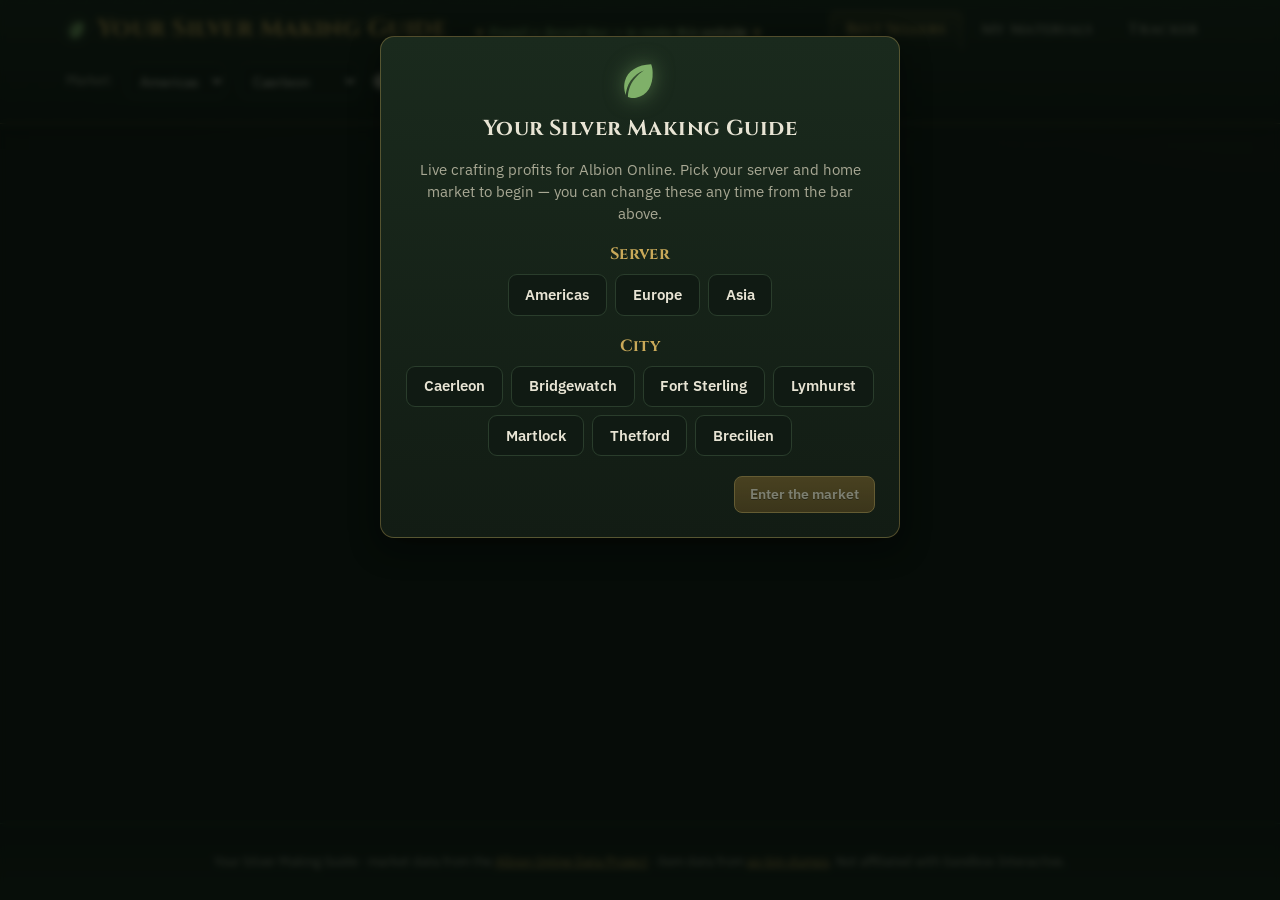
<file: index.html>
<!DOCTYPE html>
<html lang="en">
<head>
  <meta charset="utf-8">
  <meta name="viewport" content="width=device-width, initial-scale=1">
  <title>Your Silver Making Guide — Best Sellers</title>
  <meta name="description" content="Craft Ledger: live craft-to-sell profit rankings for Albion Online.">
  <link rel="icon" href="data:image/svg+xml,%3Csvg xmlns='http://www.w3.org/2000/svg' viewBox='0 0 24 24'%3E%3Cpath fill='%237fb069' d='M17.8 3.2C11 3.5 5.6 6.4 4.1 12.1c-.9 3.4.2 6.4.5 7.2.2-2 .8-4.9 2.6-7.5C9 9.2 11.6 7.4 14 6.5c-3.4 2.2-6.4 5.6-7.6 9.5-.6 1.9-.7 3.4-.7 4.3.8.3 2.4.7 4.3.4 5.8-.9 8.9-6.3 8.6-13.2 0-1.6-.3-3.2-.8-4.3Z'/%3E%3C/svg%3E">
  <link rel="preconnect" href="https://fonts.googleapis.com">
  <link rel="preconnect" href="https://fonts.gstatic.com" crossorigin>
  <link href="https://fonts.googleapis.com/css2?family=Cinzel:wght@600;700&family=IBM+Plex+Sans:wght@400;500;600&display=swap" rel="stylesheet">
  <link rel="stylesheet" href="css/style.css">
</head>
<body>
  <main id="app"></main>

  <script src="data/catalog.js"></script>
  <script src="js/util.js"></script>
  <script src="js/state.js"></script>
  <script src="js/api.js"></script>
  <script src="js/econ.js"></script>
  <script src="js/chart.js"></script>
  <script src="js/ui.js"></script>
  <script src="js/bestsellers.js"></script>
</body>
</html>
</file>
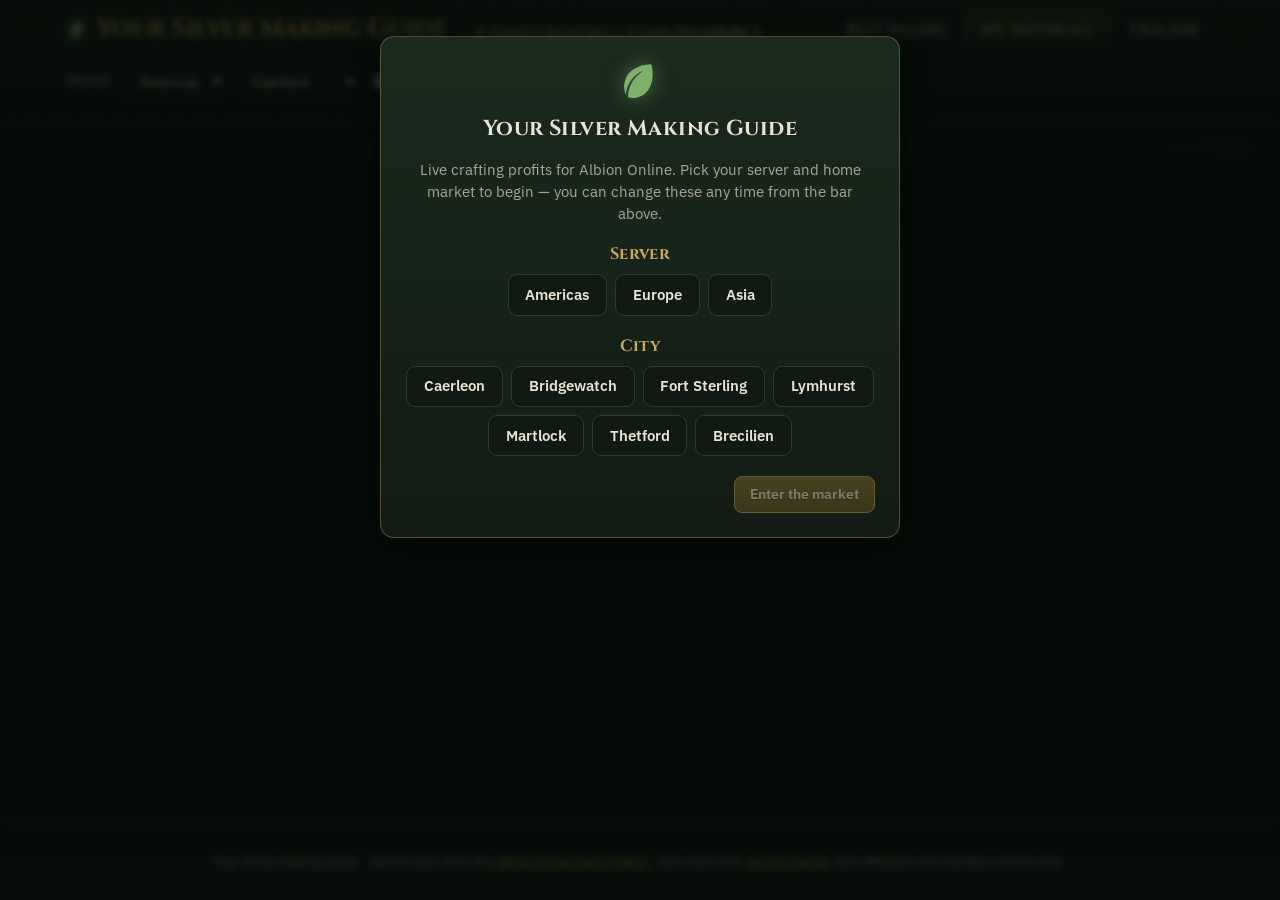
<file: materials.html>
<!DOCTYPE html>
<html lang="en">
<head>
  <meta charset="utf-8">
  <meta name="viewport" content="width=device-width, initial-scale=1">
  <title>Your Silver Making Guide — My Materials</title>
  <meta name="description" content="Craft Ledger: the most profitable crafts from the materials you hold.">
  <link rel="icon" href="data:image/svg+xml,%3Csvg xmlns='http://www.w3.org/2000/svg' viewBox='0 0 24 24'%3E%3Cpath fill='%237fb069' d='M17.8 3.2C11 3.5 5.6 6.4 4.1 12.1c-.9 3.4.2 6.4.5 7.2.2-2 .8-4.9 2.6-7.5C9 9.2 11.6 7.4 14 6.5c-3.4 2.2-6.4 5.6-7.6 9.5-.6 1.9-.7 3.4-.7 4.3.8.3 2.4.7 4.3.4 5.8-.9 8.9-6.3 8.6-13.2 0-1.6-.3-3.2-.8-4.3Z'/%3E%3C/svg%3E">
  <link rel="preconnect" href="https://fonts.googleapis.com">
  <link rel="preconnect" href="https://fonts.gstatic.com" crossorigin>
  <link href="https://fonts.googleapis.com/css2?family=Cinzel:wght@600;700&family=IBM+Plex+Sans:wght@400;500;600&display=swap" rel="stylesheet">
  <link rel="stylesheet" href="css/style.css">
</head>
<body>
  <main id="app"></main>

  <script src="data/catalog.js"></script>
  <script src="js/util.js"></script>
  <script src="js/state.js"></script>
  <script src="js/api.js"></script>
  <script src="js/econ.js"></script>
  <script src="js/chart.js"></script>
  <script src="js/ui.js"></script>
  <script src="js/materials.js"></script>
</body>
</html>
</file>
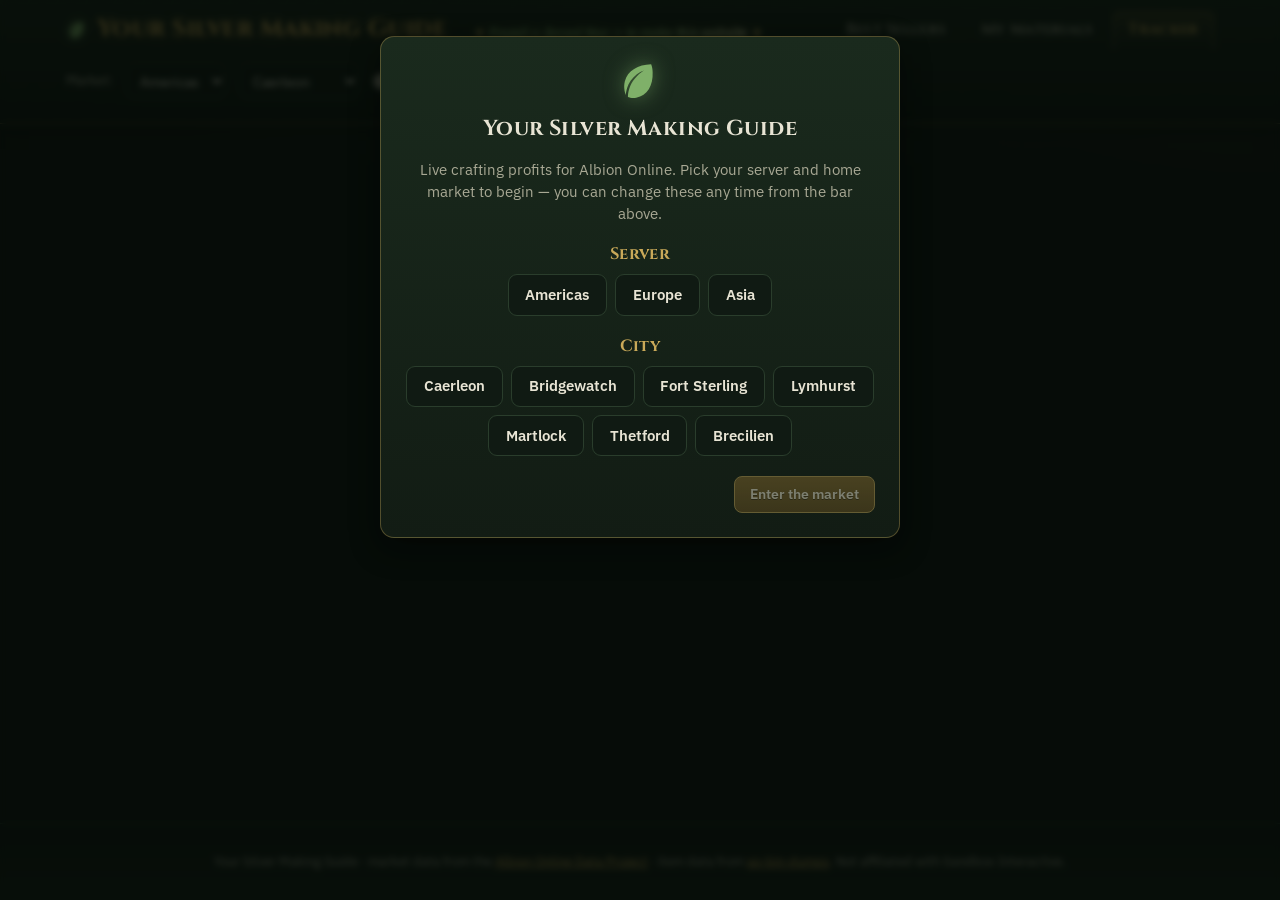
<file: tracker.html>
<!DOCTYPE html>
<html lang="en">
<head>
  <meta charset="utf-8">
  <meta name="viewport" content="width=device-width, initial-scale=1">
  <title>Your Silver Making Guide — Crafting Tracker</title>
  <meta name="description" content="Craft Ledger: planned crafting runs with gather and shopping lists.">
  <link rel="icon" href="data:image/svg+xml,%3Csvg xmlns='http://www.w3.org/2000/svg' viewBox='0 0 24 24'%3E%3Cpath fill='%237fb069' d='M17.8 3.2C11 3.5 5.6 6.4 4.1 12.1c-.9 3.4.2 6.4.5 7.2.2-2 .8-4.9 2.6-7.5C9 9.2 11.6 7.4 14 6.5c-3.4 2.2-6.4 5.6-7.6 9.5-.6 1.9-.7 3.4-.7 4.3.8.3 2.4.7 4.3.4 5.8-.9 8.9-6.3 8.6-13.2 0-1.6-.3-3.2-.8-4.3Z'/%3E%3C/svg%3E">
  <link rel="preconnect" href="https://fonts.googleapis.com">
  <link rel="preconnect" href="https://fonts.gstatic.com" crossorigin>
  <link href="https://fonts.googleapis.com/css2?family=Cinzel:wght@600;700&family=IBM+Plex+Sans:wght@400;500;600&display=swap" rel="stylesheet">
  <link rel="stylesheet" href="css/style.css">
</head>
<body>
  <main id="app"></main>

  <script src="data/catalog.js"></script>
  <script src="js/util.js"></script>
  <script src="js/state.js"></script>
  <script src="js/api.js"></script>
  <script src="js/econ.js"></script>
  <script src="js/chart.js"></script>
  <script src="js/ui.js"></script>
  <script src="js/tracker.js"></script>
</body>
</html>
</file>
<file: css/style.css>
/* Craft Ledger — nature/fantasy chrome, clean high-contrast data surfaces */

:root {
  --bg: #0d1510;
  --bg-soft: #121c14;
  --panel: #17251a;
  --panel-edge: #2a3d2c;
  --surface: #101a13;       /* tables & dense data */
  --ink: #e8e4d4;           /* parchment text */
  --ink-dim: #a8a894;
  --gold: #c9a959;
  --gold-soft: rgba(201, 169, 89, .35);
  --green: #7fb069;
  --red: #d1705c;
  --blue: #6fa8c9;
  --purple: #a98bc9;
  --shadow: 0 10px 30px rgba(0, 0, 0, .45);
}

* { box-sizing: border-box; }
html { -webkit-text-size-adjust: 100%; }
body {
  margin: 0;
  background:
    radial-gradient(1200px 500px at 50% -150px, rgba(127, 176, 105, .10), transparent 70%),
    radial-gradient(900px 400px at 100% 0, rgba(201, 169, 89, .05), transparent 60%),
    var(--bg);
  color: var(--ink);
  font-family: "IBM Plex Sans", "Segoe UI", system-ui, sans-serif;
  font-size: 15px;
  line-height: 1.45;
  min-height: 100vh;
  display: flex;
  flex-direction: column;
}

h1, h2, h3, .brand-name, .main-nav a, th {
  font-family: "Cinzel", "Palatino Linotype", Georgia, serif;
  letter-spacing: .02em;
}
h2 { font-size: 1.35rem; margin: .2rem 0; }
h3 { font-size: 1.02rem; margin: 1.1rem 0 .45rem; color: var(--gold); }
a { color: var(--gold); }
.muted { color: var(--ink-dim); }
.small { font-size: .85em; }
.tiny { font-size: .78em; }
.good { color: var(--green); }
.bad { color: var(--red); }
.num { text-align: right; font-variant-numeric: tabular-nums; }

/* ------------------------------------------------------------ header --- */
.site-header {
  border-bottom: 1px solid var(--gold-soft);
  background:
    linear-gradient(180deg, rgba(23, 37, 26, .95), rgba(13, 21, 16, .98)),
    repeating-linear-gradient(115deg, rgba(127, 176, 105, .06) 0 2px, transparent 2px 26px);
  box-shadow: 0 4px 18px rgba(0, 0, 0, .35);
}
.header-inner {
  max-width: 1180px;
  margin: 0 auto;
  padding: .7rem 1rem .4rem;
  display: flex;
  align-items: center;
  gap: 1.4rem;
  flex-wrap: wrap;
}
.brand {
  display: flex; align-items: center; gap: .55rem;
  text-decoration: none; color: var(--ink);
}
.brand-leaf { color: var(--green); display: inline-flex; filter: drop-shadow(0 0 6px rgba(127,176,105,.5)); }
.brand-name {
  font-size: 1.5rem; font-weight: 700; color: var(--gold);
  text-shadow: 0 1px 0 #000, 0 0 18px rgba(201, 169, 89, .25);
}
.brand-credit {
  font-size: .8rem; font-style: italic; font-weight: 600;
  align-self: flex-end; padding-bottom: .35rem; white-space: nowrap;
  /* shimmering gold gleam sweeping across green text */
  background: linear-gradient(100deg,
    var(--green) 25%, #f3eab8 42%, #ffd97a 50%, #f3eab8 58%, var(--green) 75%);
  background-size: 240% 100%;
  -webkit-background-clip: text; background-clip: text;
  color: transparent; -webkit-text-fill-color: transparent;
  animation: credit-shimmer 3.4s linear infinite;
  filter: drop-shadow(0 0 7px rgba(201, 169, 89, .35));
}
.brand-credit::before, .brand-credit::after {
  content: "✦"; font-style: normal; margin: 0 .35em;
  -webkit-text-fill-color: var(--gold); color: var(--gold);
  animation: credit-twinkle 1.7s ease-in-out infinite;
}
.brand-credit::after { animation-delay: .85s; }
@keyframes credit-shimmer {
  from { background-position: 240% 0; }
  to { background-position: -40% 0; }
}
@keyframes credit-twinkle {
  0%, 100% { opacity: .35; }
  50% { opacity: 1; text-shadow: 0 0 8px rgba(201, 169, 89, .8); }
}
@media (prefers-reduced-motion: reduce) {
  .brand-credit, .brand-credit::before, .brand-credit::after { animation: none; }
}
@media (max-width: 640px) {
  .brand-credit { white-space: normal; padding-bottom: 0; align-self: center; flex-basis: 100%; order: 5; text-align: left; font-size: .74rem; }
}
.main-nav { display: flex; gap: .25rem; margin-left: auto; }
.main-nav a {
  color: var(--ink-dim); text-decoration: none; font-weight: 600; font-size: .95rem;
  padding: .45rem .9rem; border-radius: 8px 8px 0 0; border: 1px solid transparent; border-bottom: none;
}
.main-nav a:hover { color: var(--ink); }
.main-nav a.active {
  color: var(--gold);
  background: linear-gradient(180deg, rgba(201,169,89,.12), transparent);
  border-color: var(--gold-soft);
}

/* ------------------------------------------------------- settings bar --- */
.settings-bar {
  max-width: 1180px; margin: 0 auto; padding: .5rem 1rem .7rem;
  display: flex; align-items: center; gap: .8rem; flex-wrap: wrap;
}
.settings-label { color: var(--ink-dim); font-size: .85rem; }
select, input[type="text"], input[type="number"], input[type="search"] {
  background: var(--surface); color: var(--ink);
  border: 1px solid var(--panel-edge); border-radius: 8px;
  padding: .42rem .6rem; font: inherit; font-size: .9rem;
}
select:focus, input:focus { outline: 1px solid var(--gold-soft); }
.city-bonus-hint { font-size: .78rem; color: var(--ink-dim); flex-basis: 100%; }

/* toggle switch */
.switch { display: inline-flex; align-items: center; gap: .45rem; cursor: pointer; font-size: .9rem; user-select: none; }
.switch input { position: absolute; opacity: 0; }
.switch-track {
  width: 34px; height: 19px; border-radius: 10px; background: var(--panel-edge);
  position: relative; transition: background .18s; flex-shrink: 0;
}
.switch-track::after {
  content: ""; position: absolute; top: 2px; left: 2px; width: 15px; height: 15px;
  border-radius: 50%; background: var(--ink-dim); transition: all .18s;
}
.switch input:checked + .switch-track { background: rgba(127, 176, 105, .6); }
.switch input:checked + .switch-track::after { left: 17px; background: #eaf5e2; }
.switch input:focus-visible + .switch-track { outline: 2px solid var(--gold-soft); }

/* ------------------------------------------------------------ layout --- */
main { flex: 1; width: 100%; max-width: 1180px; margin: 0 auto; padding: 1.1rem 1rem 2.5rem; }
.page-title { display: flex; align-items: baseline; gap: .8rem; flex-wrap: wrap; margin-bottom: .6rem; }
.page-title h2 { color: var(--gold); }
.page-title .sub { color: var(--ink-dim); font-size: .9rem; }

.panel {
  background: linear-gradient(180deg, var(--panel), var(--bg-soft));
  border: 1px solid var(--panel-edge);
  border-radius: 12px;
  padding: .9rem 1rem;
  box-shadow: var(--shadow);
  position: relative;
}
.panel::before {  /* gold filigree corner accents */
  content: ""; position: absolute; inset: 4px; pointer-events: none; border-radius: 9px;
  background:
    linear-gradient(var(--gold-soft), var(--gold-soft)) top left / 26px 1px,
    linear-gradient(var(--gold-soft), var(--gold-soft)) top left / 1px 26px,
    linear-gradient(var(--gold-soft), var(--gold-soft)) bottom right / 26px 1px,
    linear-gradient(var(--gold-soft), var(--gold-soft)) bottom right / 1px 26px;
  background-repeat: no-repeat;
}

/* ----------------------------------------------------------- filters --- */
.filters { display: flex; gap: .7rem; flex-wrap: wrap; align-items: end; margin-bottom: 1rem; }
.filter { display: flex; flex-direction: column; gap: .25rem; }
.filter > span { font-size: .75rem; color: var(--ink-dim); text-transform: uppercase; letter-spacing: .06em; }
.filters .spacer { flex: 1; }

.btn {
  background: linear-gradient(180deg, #223626, #182619);
  color: var(--ink); border: 1px solid var(--panel-edge); border-radius: 8px;
  padding: .45rem .95rem; font: inherit; font-size: .9rem; font-weight: 600; cursor: pointer;
}
.btn:hover { border-color: var(--gold-soft); }
.btn.primary {
  background: linear-gradient(180deg, #8a6d2f, #6d5423);
  border-color: var(--gold); color: #fdf6e0; text-shadow: 0 1px 0 rgba(0,0,0,.4);
}
.btn.primary:hover { filter: brightness(1.1); }
.btn.small { padding: .25rem .6rem; font-size: .8rem; }
.btn:disabled { opacity: .45; cursor: not-allowed; }

/* --------------------------------------------------------- data table --- */
.table-wrap { overflow-x: auto; border-radius: 10px; border: 1px solid var(--panel-edge); }
.data-table {
  width: 100%; border-collapse: collapse; background: var(--surface); font-size: .9rem;
}
.data-table th {
  text-align: left; font-size: .74rem; letter-spacing: .05em; color: var(--gold);
  padding: .55rem .65rem; border-bottom: 1px solid var(--gold-soft);
  position: sticky; top: 0; background: #142016; white-space: nowrap;
}
.data-table th.num { text-align: right; }
.data-table th.sortable { cursor: pointer; }
.data-table th.sortable:hover { color: var(--ink); }
.data-table td { padding: .5rem .65rem; border-bottom: 1px solid rgba(42, 61, 44, .55); vertical-align: middle; }
.data-table tbody tr:hover { background: rgba(201, 169, 89, .05); cursor: pointer; }
.data-table tbody tr.static:hover { background: none; cursor: default; }
.data-table .item-cell { display: flex; align-items: center; gap: .55rem; min-width: 220px; }
.data-table .item-name { font-weight: 600; }
.data-table .item-sub { font-size: .76rem; color: var(--ink-dim); }

.tier-chip {
  display: inline-flex; align-items: center; gap: 1px;
  background: #1d2c20; border: 1px solid var(--panel-edge); border-radius: 6px;
  font-size: .74rem; font-weight: 700; padding: .12rem .35rem; color: var(--ink);
  font-variant-numeric: tabular-nums; flex-shrink: 0;
}
.ench { font-weight: 700; }
.ench-0 { color: var(--ink-dim); }
.ench-1 { color: var(--green); }
.ench-2 { color: var(--blue); }
.ench-3 { color: var(--purple); }
.ench-4 { color: var(--gold); }

.flag {
  display: inline-block; font-size: .74rem; font-weight: 600;
  border-radius: 6px; padding: .1rem .45rem; border: 1px solid transparent; white-space: nowrap;
}
.flag.warn { color: #e9c46a; background: rgba(233, 196, 106, .08); border-color: rgba(233, 196, 106, .3); }
.flag.good { color: var(--green); background: rgba(127, 176, 105, .08); border-color: rgba(127, 176, 105, .3); }
.flag.info { color: var(--blue); background: rgba(111, 168, 201, .08); border-color: rgba(111, 168, 201, .3); }
.flag.bad-flag { color: var(--red); background: rgba(209, 112, 92, .08); border-color: rgba(209, 112, 92, .3); }

.item-icon {
  width: 36px; height: 36px; flex-shrink: 0; object-fit: contain;
  filter: drop-shadow(0 1px 2px rgba(0, 0, 0, .5));
}
.nav-badge {
  display: inline-block; min-width: 1.15em; margin-left: .35em; padding: 0 .3em;
  border-radius: 8px; background: var(--gold); color: #1a140a;
  font-size: .68rem; font-weight: 700; text-align: center; vertical-align: 1px;
  font-family: "IBM Plex Sans", sans-serif;
}
.nav-badge:empty { display: none; }

.track-box {
  display: flex; align-items: center; gap: .6rem; flex-wrap: wrap;
  background: rgba(127, 176, 105, .07); border: 1px solid rgba(127, 176, 105, .25);
  border-radius: 10px; padding: .55rem .8rem; margin: .8rem 0;
}

.tracker-card { margin-bottom: 1.1rem; }
.tracker-head { display: flex; align-items: center; gap: .6rem; flex-wrap: wrap; }
.tracker-title { min-width: 160px; }
.list-grid { display: grid; grid-template-columns: 1fr 1fr; gap: 1rem; align-items: start; margin-top: .4rem; }
.total-row td { font-weight: 700; color: var(--gold); border-top: 1px solid var(--gold-soft); }
@media (max-width: 860px) {
  .list-grid { grid-template-columns: 1fr; }
}
.route-tag { font-size: .74rem; color: var(--ink-dim); white-space: nowrap; }
.stale { color: var(--red); font-size: .72rem; }

/* --------------------------------------------------------- notices ----- */
.notice {
  background: rgba(111, 168, 201, .07); border: 1px solid rgba(111, 168, 201, .25);
  border-radius: 10px; padding: .6rem .9rem; margin: .8rem 0; font-size: .9rem;
}
.notice.warn { background: rgba(233, 196, 106, .07); border-color: rgba(233, 196, 106, .3); }
.notice.error { background: rgba(209, 112, 92, .08); border-color: rgba(209, 112, 92, .35); }

.progress-wrap { margin: 1rem 0; }
.progress-bar {
  height: 8px; border-radius: 5px; background: var(--panel-edge); overflow: hidden;
}
.progress-bar > div {
  height: 100%; width: 0; border-radius: 5px;
  background: linear-gradient(90deg, var(--green), var(--gold)); transition: width .25s;
}
.progress-text { font-size: .82rem; color: var(--ink-dim); margin-top: .3rem; }

.empty-state {
  text-align: center; padding: 2.5rem 1rem; color: var(--ink-dim);
}
.empty-state .leaf { color: var(--green); opacity: .5; margin-bottom: .5rem; }
.empty-state .leaf svg { width: 42px; height: 42px; }

/* ------------------------------------------------------------- modal --- */
.modal-overlay {
  position: fixed; inset: 0; z-index: 50; background: rgba(5, 10, 6, .75);
  display: flex; align-items: flex-start; justify-content: center;
  padding: 4vh 1rem; overflow-y: auto; backdrop-filter: blur(3px);
}
.modal {
  background: linear-gradient(180deg, #1a2a1d, #121c14);
  border: 1px solid var(--gold-soft); border-radius: 14px;
  max-width: 720px; width: 100%; padding: 1.3rem 1.5rem 1.5rem;
  position: relative; box-shadow: var(--shadow);
}
.modal-close {
  position: absolute; top: .7rem; right: .8rem; background: none; border: none;
  color: var(--ink-dim); font-size: 1.05rem; cursor: pointer; padding: .3rem;
}
.modal-close:hover { color: var(--ink); }
.modal-title { display: flex; align-items: center; gap: .6rem; flex-wrap: wrap; margin-bottom: .4rem; padding-right: 1.6rem; }
.modal-actions { margin-top: 1.2rem; display: flex; justify-content: flex-end; gap: .6rem; }

.setup-modal { max-width: 520px; text-align: center; }
.setup-art { color: var(--green); }
.setup-art svg { width: 46px; height: 46px; filter: drop-shadow(0 0 10px rgba(127,176,105,.5)); }
.setup-modal h3 { margin-top: 1.2rem; }
.choice-row { display: flex; gap: .5rem; justify-content: center; flex-wrap: wrap; }
.choice {
  background: var(--surface); color: var(--ink); border: 1px solid var(--panel-edge);
  border-radius: 9px; padding: .55rem 1.05rem; font: inherit; font-weight: 600; cursor: pointer;
}
.choice:hover { border-color: var(--gold-soft); }
.choice.picked { border-color: var(--gold); color: var(--gold); background: rgba(201, 169, 89, .1); }

.profit-summary {
  display: grid; grid-template-columns: repeat(auto-fit, minmax(140px, 1fr));
  gap: .6rem; margin: .9rem 0;
}
.stat {
  background: var(--surface); border: 1px solid var(--panel-edge); border-radius: 10px;
  padding: .55rem .7rem;
}
.stat-label { font-size: .72rem; text-transform: uppercase; letter-spacing: .07em; color: var(--ink-dim); }
.stat-value { font-size: 1.12rem; font-weight: 700; font-variant-numeric: tabular-nums; margin-top: .15rem; }
.stat.good .stat-value { color: var(--green); }
.stat.bad .stat-value { color: var(--red); }
.stat-sub { font-size: .74rem; margin-top: .1rem; }

.breakdown td, .breakdown th { font-size: .84rem; }
.chart-wrap { background: var(--surface); border: 1px solid var(--panel-edge); border-radius: 10px; padding: .5rem; }
.history-chart { width: 100%; height: 260px; display: block; }
.scale-btns { display: flex; gap: .4rem; margin-bottom: .5rem; }
.chart-status { margin-top: .3rem; min-height: 1em; }

/* --------------------------------------------------- my materials page --- */
.two-col { display: grid; grid-template-columns: 340px 1fr; gap: 1.1rem; align-items: start; }
.inv-list { list-style: none; margin: .6rem 0 0; padding: 0; display: flex; flex-direction: column; gap: .4rem; }
.inv-list li {
  display: flex; align-items: center; gap: .5rem; background: var(--surface);
  border: 1px solid var(--panel-edge); border-radius: 8px; padding: .4rem .55rem; font-size: .88rem;
}
.inv-list .name { flex: 1; }
.inv-list input[type="number"] { width: 84px; padding: .25rem .4rem; }
.inv-list .remove { background: none; border: none; color: var(--ink-dim); cursor: pointer; font-size: .95rem; padding: .2rem; }
.inv-list .remove:hover { color: var(--red); }

.picker-filters { display: flex; gap: .4rem; margin-bottom: .5rem; flex-wrap: wrap; }
.picker-filters select { flex: 1; min-width: 0; font-size: .84rem; padding: .32rem .4rem; }

.picker { position: relative; }
.picker-results {
  position: absolute; z-index: 20; left: 0; right: 0; top: 100%;
  background: #16241a; border: 1px solid var(--gold-soft); border-radius: 0 0 10px 10px;
  max-height: 280px; overflow-y: auto; box-shadow: var(--shadow);
}
.picker-results button {
  display: flex; width: 100%; align-items: center; gap: .5rem; text-align: left;
  background: none; border: none; color: var(--ink); padding: .45rem .6rem;
  font: inherit; font-size: .87rem; cursor: pointer;
}
.picker-results button:hover, .picker-results button.hl { background: rgba(201, 169, 89, .1); }

.missing-list { margin: .3rem 0 0; padding-left: 1.1rem; font-size: .84rem; }
.missing-list li { margin: .15rem 0; }

details.row-detail { padding: 0; }
details.row-detail > summary { list-style: none; cursor: pointer; }
details.row-detail > summary::-webkit-details-marker { display: none; }

/* ------------------------------------------------------------ footer --- */
.site-footer {
  border-top: 1px solid var(--panel-edge); padding: 1rem; text-align: center;
  color: var(--ink-dim); font-size: .8rem;
  background: linear-gradient(0deg, rgba(23, 37, 26, .6), transparent);
}

/* -------------------------------------------------------- responsive --- */
@media (max-width: 860px) {
  .two-col { grid-template-columns: 1fr; }
  .header-inner { gap: .6rem; }
  .brand-name { font-size: 1.25rem; }
  .main-nav { margin-left: auto; }
}
@media (max-width: 640px) {
  body { font-size: 14px; }
  main { padding: .8rem .6rem 2rem; }
  .filters { gap: .5rem; }
  .filter select { max-width: 44vw; }
  /* table collapses into cards */
  .data-table.responsive thead { display: none; }
  .data-table.responsive tbody tr {
    display: grid; grid-template-columns: 1fr auto; gap: .1rem .6rem;
    padding: .55rem .6rem; border-bottom: 1px solid var(--panel-edge);
  }
  .data-table.responsive td { display: block; border: none; padding: 0; }
  .data-table.responsive td.num { text-align: left; }
  .data-table.responsive td[data-label]::before {
    content: attr(data-label) " ";
    font-size: .68rem; text-transform: uppercase; letter-spacing: .05em; color: var(--ink-dim);
    display: block;
  }
  .data-table.responsive td.col-main { grid-column: 1 / -1; }
  .modal { padding: 1rem .9rem 1.1rem; }
  .profit-summary { grid-template-columns: 1fr 1fr; }
}
</file>
